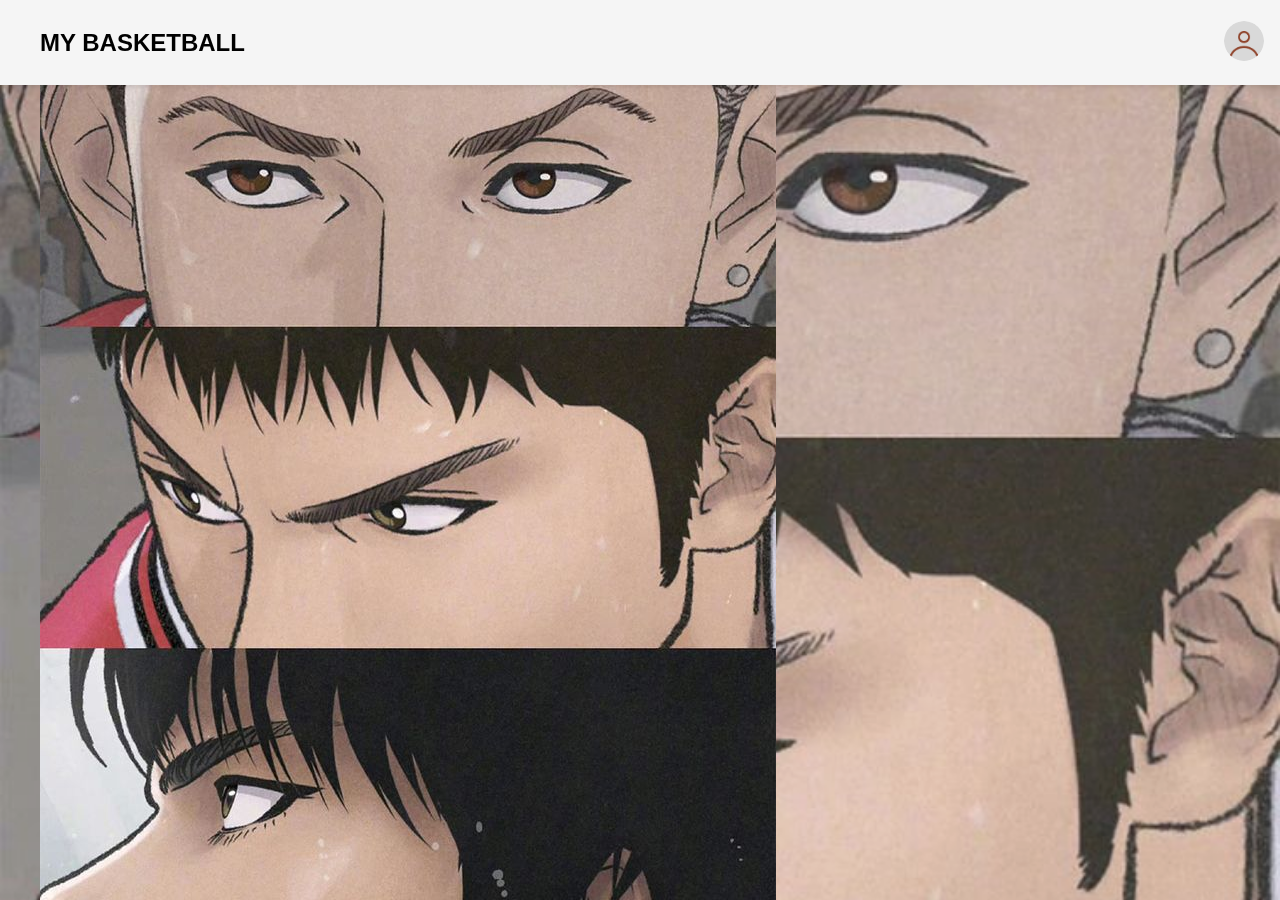
<file: Bab 2/index.html>
<!DOCTYPE html>
<html lang="id">
<head>
    <meta charset="UTF-8">
    <meta name="viewport" content="width=device-width, initial-scale=1.0">
    <title>YourHealth - Booking Janji Temu</title>
    <link rel="stylesheet" href="style.css">
</head>
<body>
    <header>
        <div class="container">
            <div class="logo">
                <h1>MY BASKETBALL</h1>
            </div>
            <div class="login-btn">
                <button>
                    <img src="Generic avatar.png">
                </button>
            </div>
        </div>
    </header>
    
    <section class="hero">
        <div class="container hero-content">
            <img src="download.jpeg">
           
            <div class="hero-image">
                <div class="text-content">
                    <h2>Booking Janji Temu Sekarang</h2>
                    <p>Platform mudah untuk melakukan janji temu dengan <strong>Ribuan Dokter Terpercaya</strong>, agar Anda sehat sentosa dan bugar setiap hari.</p>
                </div>
            </div>
        </div>
    </section>
</body>
</html>
</file>
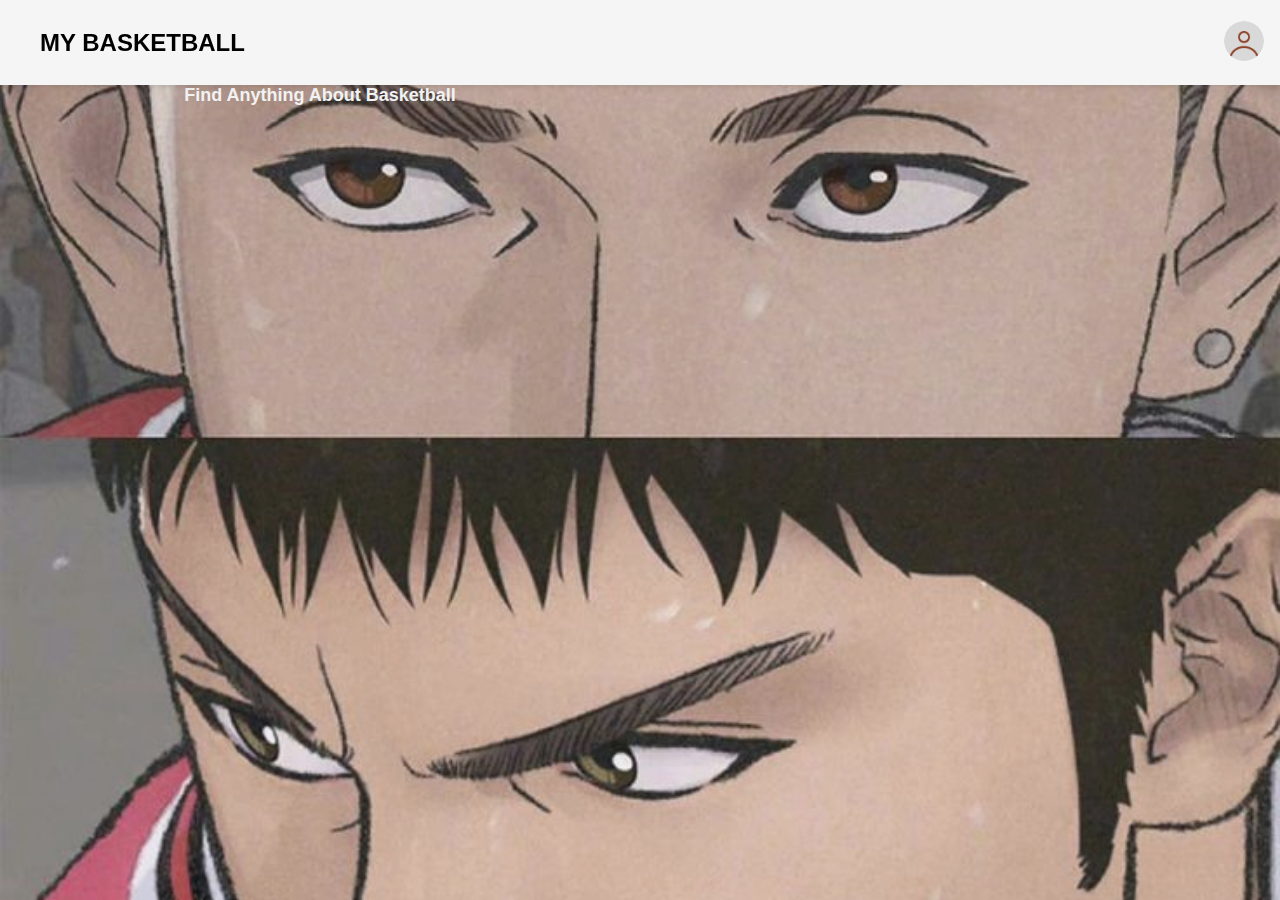
<file: Bab 2/bab2index.html>
<!DOCTYPE html>
<html lang="id">
<head>
    <meta charset="UTF-8">
    <meta name="viewport" content="width=device-width, initial-scale=1.0">
    <title>YourHealth - Booking Janji Temu</title>
    <link rel="stylesheet" href="style.css">
</head>
<body>

    <header>
        <div class="container">
            <div class="logo">
                <h1>MY BASKETBALL</h1>
            </div>
            <div class="login-btn">
                <a href="loginb2.html"> <!-- Tautan ke halaman login -->
                    <button>
                        <img src="Generic avatar.png" alt="Login Avatar">
                    </button>
                </a>
            </div>
        </div>
    </header>
    
    <section class="hero">
        <div class="hero-image">
            <div class="text-content">
                <h2>MY BASKETBALL</h2>
                <p><strong>Find Anything About Basketball</strong></p>
            </div>
        </div>
    </section>
</body>
</html>
</file>
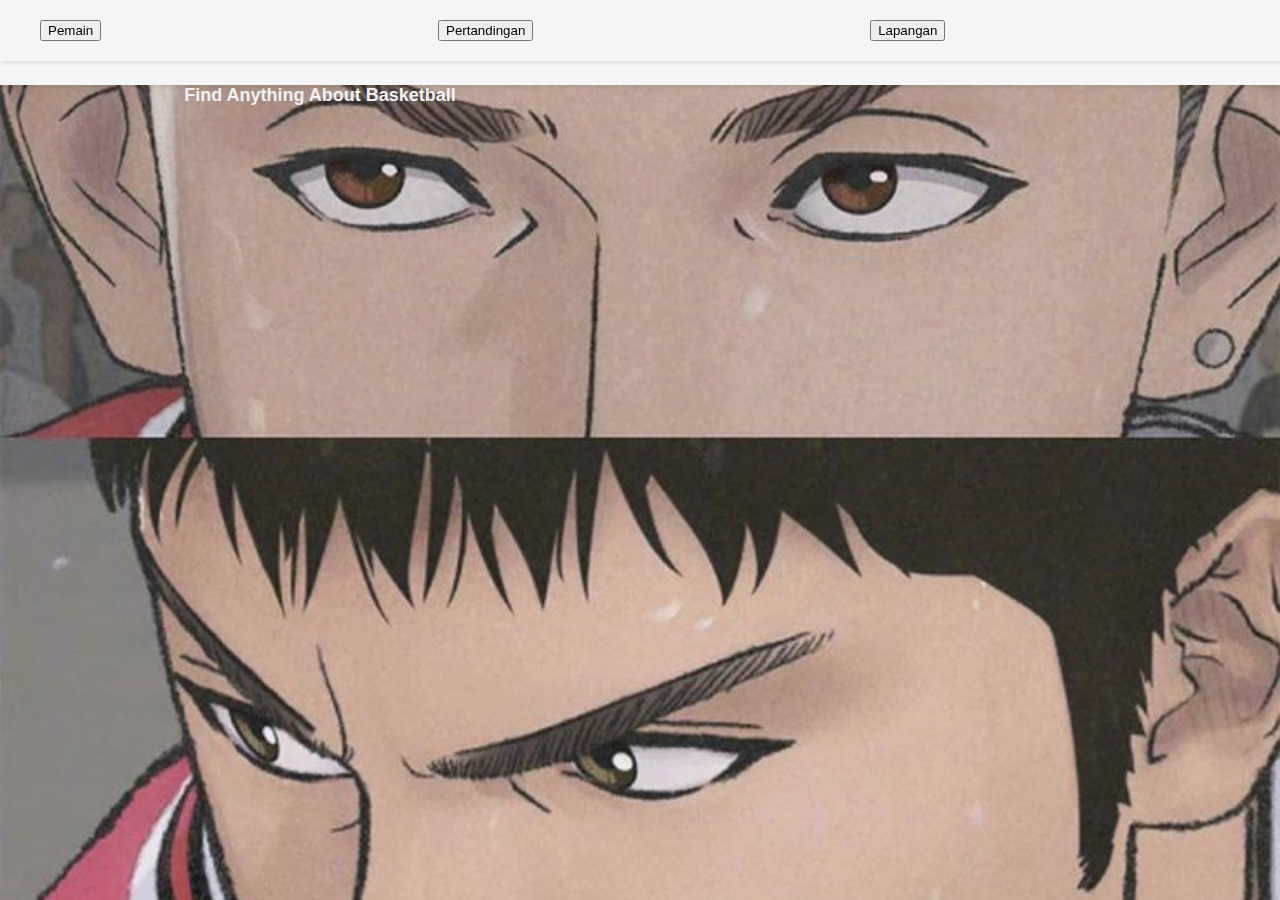
<file: Bab 2/dasboard.html>
<!DOCTYPE html>
<html lang="id">
<head>
    <meta charset="UTF-8">
    <meta name="viewport" content="width=device-width, initial-scale=1.0">
    <title>my Basketball</title>
    <link rel="stylesheet" href="style.css">
</head>
<body>

    <header>
        <div class="container">
            <div class="logo">
                <h1>MY BASKETBALL</h1>
            </div>
            <div class="login-btn">
                <a href="loginb2.html"> 
                    <button>
                        <img src="Generic avatar.png" alt="Login Avatar">
                    </button>
                </a>
            </div>
        </div>
    </header>

    <nav class="submenu">
        <div class="container">
            <button class="submenu-btn">Pemain</button>
            <button class="submenu-btn">Pertandingan</button>
            <button class="submenu-btn">Lapangan</button>
            <button class="submenu-btn">Tim</button>
        </div>
    </nav>
    
    <section class="hero">
        <div class="hero-image">
            <div class="text-content">
                <h2>MY BASKETBALL</h2>
                <p><strong>Find Anything About Basketball</strong></p>
            </div>
        </div>
    </section>
</body>
</html>
</file>
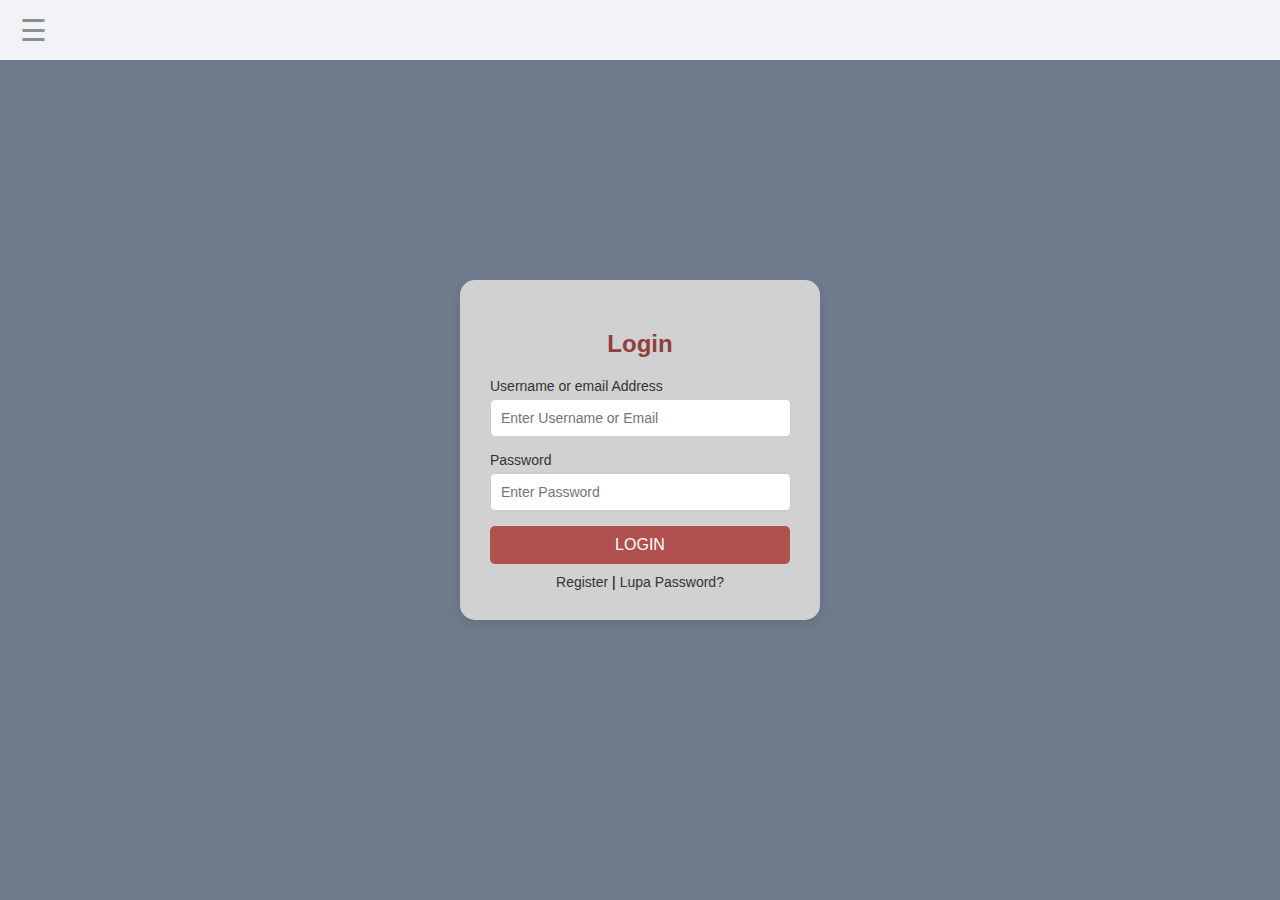
<file: Bab 2/loginb2.html>
<!DOCTYPE html>
<html lang="en">
<head>
    <meta charset="UTF-8">
    <meta name="viewport" content="width=device-width, initial-scale=1.0">
    <title>Login Page</title>
    <link rel="stylesheet" href="loginb2.css">
</head>
<body>
    <header>
        <div class="menu-icon">
            <span>&#9776;</span>
        </div>
    </header>

    <div class="login-container">
        <form class="login-box">
            <h2>Login</h2>
            <div class="input-group">
                <label for="username">Username or email Address</label>
                <input type="text" id="username" placeholder="Enter Username or Email" required>
            </div>
            <div class="input-group">
                <label for="password">Password</label>
                <input type="password" id="password" placeholder="Enter Password" required>
            </div>
            <button type="submit" class="login-btn">LOGIN</button>
            <div class="extra-links">
                <a href="#">Register</a> | <a href="#">Lupa Password?</a>
            </div>
        </form>
    </div>
</body>
</html>
</file>
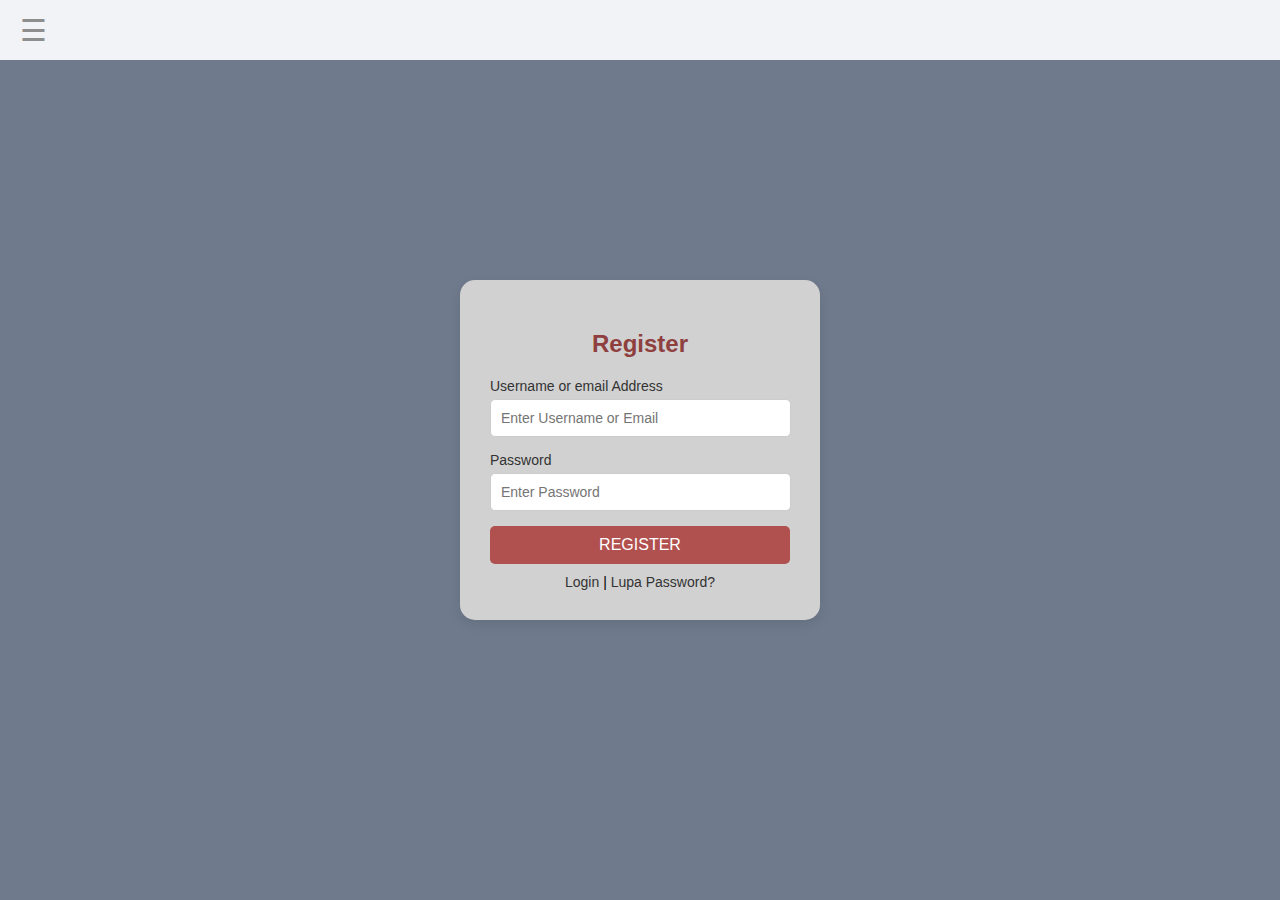
<file: Bab 2/register.html>
<!DOCTYPE html>
<html lang="en">
<head>
    <meta charset="UTF-8">
    <meta name="viewport" content="width=device-width, initial-scale=1.0">
    <title>Register Page</title>
    <link rel="stylesheet" href="loginb2.css">
</head>
<body>
    <header>
        <div class="menu-icon">
            <span>&#9776;</span>
        </div>
    </header>

    <div class="login-container">
        <form class="login-box">
            <h2>Register</h2>
            <div class="input-group">
                <label for="username">Username or email Address</label>
                <input type="text" id="username" placeholder="Enter Username or Email" required>
            </div>
            <div class="input-group">
                <label for="password">Password</label>
                <input type="password" id="password" placeholder="Enter Password" required>
            </div>
            <button type="submit" class="login-btn">REGISTER</button>
            <div class="extra-links">
                <a href="#">Login</a> | <a href="#">Lupa Password?</a>
            </div>
        </form>
    </div>
</body>
</html>
</file>
<file: Bab 2/style.css>
body {
    margin: 0;
    padding: 0;
    font-family: Arial, sans-serif;
}


.container {
    display: flex;
    justify-content: space-between;
    align-items: center;
    padding: 20px 40px; 
    background-color: #f5f5f5;
    position: fixed;
    top: 0;
    left: 0;
    width: 100%;
    z-index: 1000; 
    box-shadow: 0 2px 5px rgba(0, 0, 0, 0.1); 
}

.logo h1 {
    margin: 0;
    font-size: 24px;
}

.login-btn {
    margin-right: 50px; 
}

.login-btn button {
    background-color: transparent;
    border: none;
    cursor: pointer;
}

.login-btn img {
    width: 40px;
    height: 40px;
    border-radius: 50%;
}


.hero {
    min-height: 100vh; 
    display: flex;
    justify-content: center;
    align-items: center;
    color: white;
    text-align: center;
    position: relative;
    padding-top: 120px; 
    z-index: 1;
    background: rgba(0, 0, 0, 0.5); 
    box-sizing: border-box;
}

.hero-image {
    background-image: url('bahan.jpeg');
    background-size: cover;
    background-position: center;
    background-attachment: fixed; 
    position: absolute;
    top: 0;
    left: 0;
    width: 100%;
    height: 100%; 
    z-index: -1;
    opacity: 0.9; 
}

.text-content {
    position: relative;
    z-index: 2;
    max-width: 600px; 
    padding: 20px;
}

h2 {
    font-size: 48px;
    margin: 0;
}

p {
    font-size: 18px;
    margin-top: 10px;
}
</file>
<file: Bab 2/loginb2.css>
/* Style for body */
body {
    margin: 0;
    padding: 0;
    font-family: Arial, sans-serif;
    background-color: #4a5968;
    height: 100vh;
    display: flex;
    justify-content: center;
    align-items: center;
}

/* Header and Menu Icon */
header {
    position: absolute;
    top: 0;
    left: 0;
    width: 100%;
    background-color: #f1f3f6;
    height: 60px;
    display: flex;
    justify-content: flex-start;
    align-items: center;
}

.menu-icon {
    margin-left: 20px;
}

.menu-icon span {
    font-size: 30px;
    color: #8e8e8e;
    cursor: pointer;
}

/* Login Container */
.login-container {
    background-color: #6f7b8d;
    width: 100%;
    height: 100%;
    display: flex;
    justify-content: center;
    align-items: center;
}

.login-box {
    background-color: #d1d1d1;
    padding: 30px;
    border-radius: 15px;
    box-shadow: 0px 4px 12px rgba(0, 0, 0, 0.1);
    text-align: center;
    width: 300px;
}

.login-box h2 {
    margin-bottom: 20px;
    color: #8e3f3e;
    font-family: Arial, sans-serif;
}

.input-group {
    margin-bottom: 15px;
    text-align: left;
}

.input-group label {
    display: block;
    font-size: 14px;
    color: #333;
}

.input-group input {
    width: 93%;
    padding: 10px;
    margin-top: 5px;
    border: 1px solid #ccc;
    border-radius: 5px;
    font-size: 14px;
}

.login-btn {
    background-color: #b1514f;
    color: white;
    padding: 10px 20px;
    border: none;
    border-radius: 5px;
    cursor: pointer;
    width: 100%;
    font-size: 16px;
}

.login-btn:hover {
    background-color: #a04341;
}

.extra-links {
    margin-top: 10px;
    font-size: 14px;
}

.extra-links a {
    text-decoration: none;
    color: #333;
}

.extra-links a:hover {
    color: #b1514f;
}
</file>
